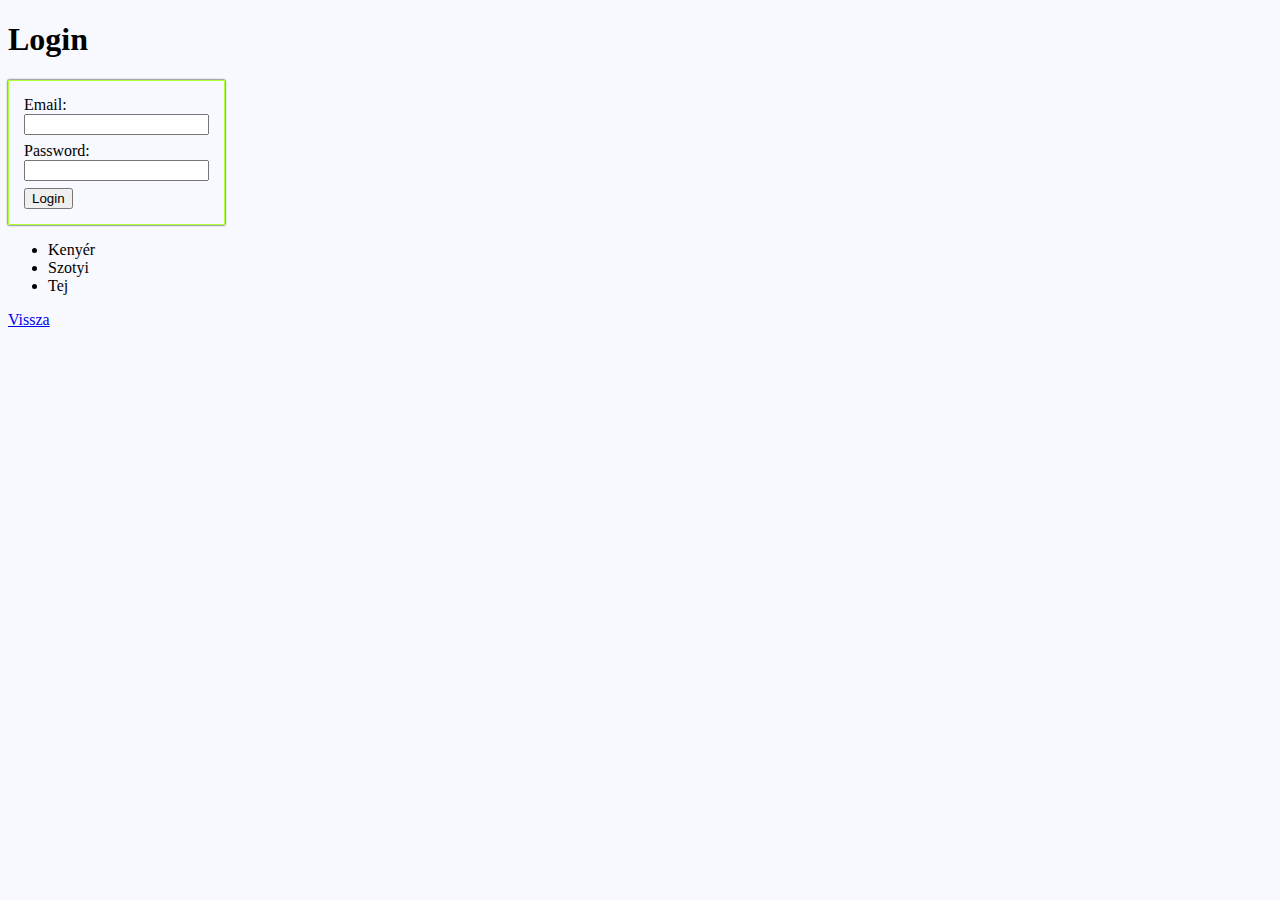
<file: html test/selectors.html>
<!DOCTYPE html>
<html lang="en">
<head>
    <meta charset="UTF-8">
    <meta name="viewport" content="width=device-width, initial-scale=1.0">
    <title>Document</title>
    <link rel="stylesheet" href="css/selectors.css">
</head>
<body>
    <h1>Login</h1>
<div class="login-div">
    <div class="form-group">
        <label> Email: </label>
        <input type="email" name="email" class="form-control">
    </div>
    <div class="form-group">
        <label> Password: </label>
        <input type="password" name="password" class="form-control">

    </div>
    <div class="form-group">
        <button class="submit-btn">Login</button>

    </div>
</div>
<ul>
<li>Kenyér</li>
<li>Szotyi</li>
<li>Tej</li>
</ul>

<a href="tst.html">Vissza</a>
</body>
</html>
</file>
<file: html test/css/selectors.css>
body{background-color: ghostwhite}

.login-div { 
    padding: 15px;
    border: solid 1px greenyellow;
    box-shadow: 0 0 2px;
    display: inline-block;
}
.login-div input {
    display: block;
    margin-bottom: 7px;
}

input[class*="control"]{
    display: block;
}

.login-div button:hover {
    box-shadow: 2px 2px 3px #c0c0c0c0;
}
.login-div input:focus {
box-shadow: 2px 2px 3px #c0c0c0c0;
border: none;

}
</file>
